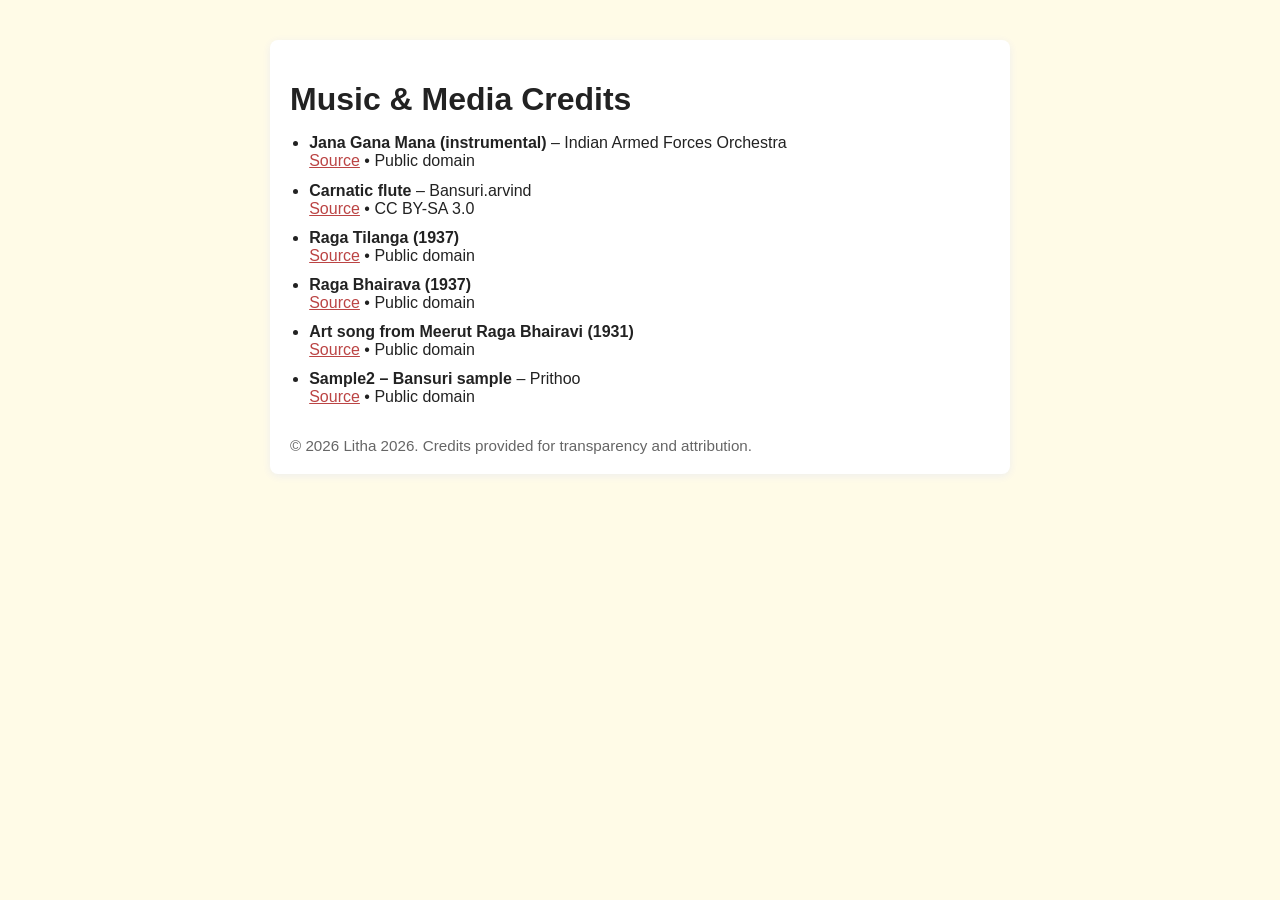
<file: Litha2024-main/legal/music-and-media.html>
<!DOCTYPE html>
<html lang="en">
<head>
    <meta charset="UTF-8">
    <title>Litha 2026 • Music & Media Credits</title>
    <style>
        body { font-family: Arial, sans-serif; background: #fffbe7; color: #222; margin: 0; padding: 0; }
        .container { max-width: 700px; margin: 40px auto; padding: 20px; background: #fff; border-radius: 8px; box-shadow: 0 2px 8px #eee; }
        h1 { font-size: 2rem; margin-bottom: 1rem; }
        h2 { font-size: 1.2rem; margin: 1.2em 0 0.5em; }
        ul { padding-left: 1.2em; }
        li { margin-bottom: 0.7em; }
        .copyright { margin-top: 2em; font-size: 0.95em; color: #666; }
        a { color: #b44; }
    </style>
</head>
<body>
    <div class="container">
        <h1>Music & Media Credits</h1>
        <ul>
            <li>
                <b>Jana Gana Mana (instrumental)</b> – Indian Armed Forces Orchestra<br>
                <a href="https://commons.wikimedia.org/wiki/File:Jana_Gana_Mana_(instrumental)_-_Indian_Armed_Forces_Orchestra.ogg" target="_blank" rel="noopener">Source</a> • Public domain
            </li>
            <li>
                <b>Carnatic flute</b> – Bansuri.arvind<br>
                <a href="https://commons.wikimedia.org/wiki/File:Carnatic_flute.ogg" target="_blank" rel="noopener">Source</a> • CC BY-SA 3.0
            </li>
            <li>
                <b>Raga Tilanga (1937)</b><br>
                <a href="https://commons.wikimedia.org/wiki/File:Raga_Tilanga.ogg" target="_blank" rel="noopener">Source</a> • Public domain
            </li>
            <li>
                <b>Raga Bhairava (1937)</b><br>
                <a href="https://commons.wikimedia.org/wiki/File:Raga_Bhairava.ogg" target="_blank" rel="noopener">Source</a> • Public domain
            </li>
            <li>
                <b>Art song from Meerut Raga Bhairavi (1931)</b><br>
                <a href="https://commons.wikimedia.org/wiki/File:Art_song_from_Meerut_Raga_Bhairavi_(1931).ogg" target="_blank" rel="noopener">Source</a> • Public domain
            </li>
            <li>
                <b>Sample2 – Bansuri sample</b> – Prithoo<br>
                <a href="https://commons.wikimedia.org/wiki/File:Sample2.ogg" target="_blank" rel="noopener">Source</a> • Public domain
            </li>
        </ul>
        <div class="copyright">
            &copy; 2026 Litha 2026. Credits provided for transparency and attribution.
        </div>
    </div>
</body>
</html>
</file>
